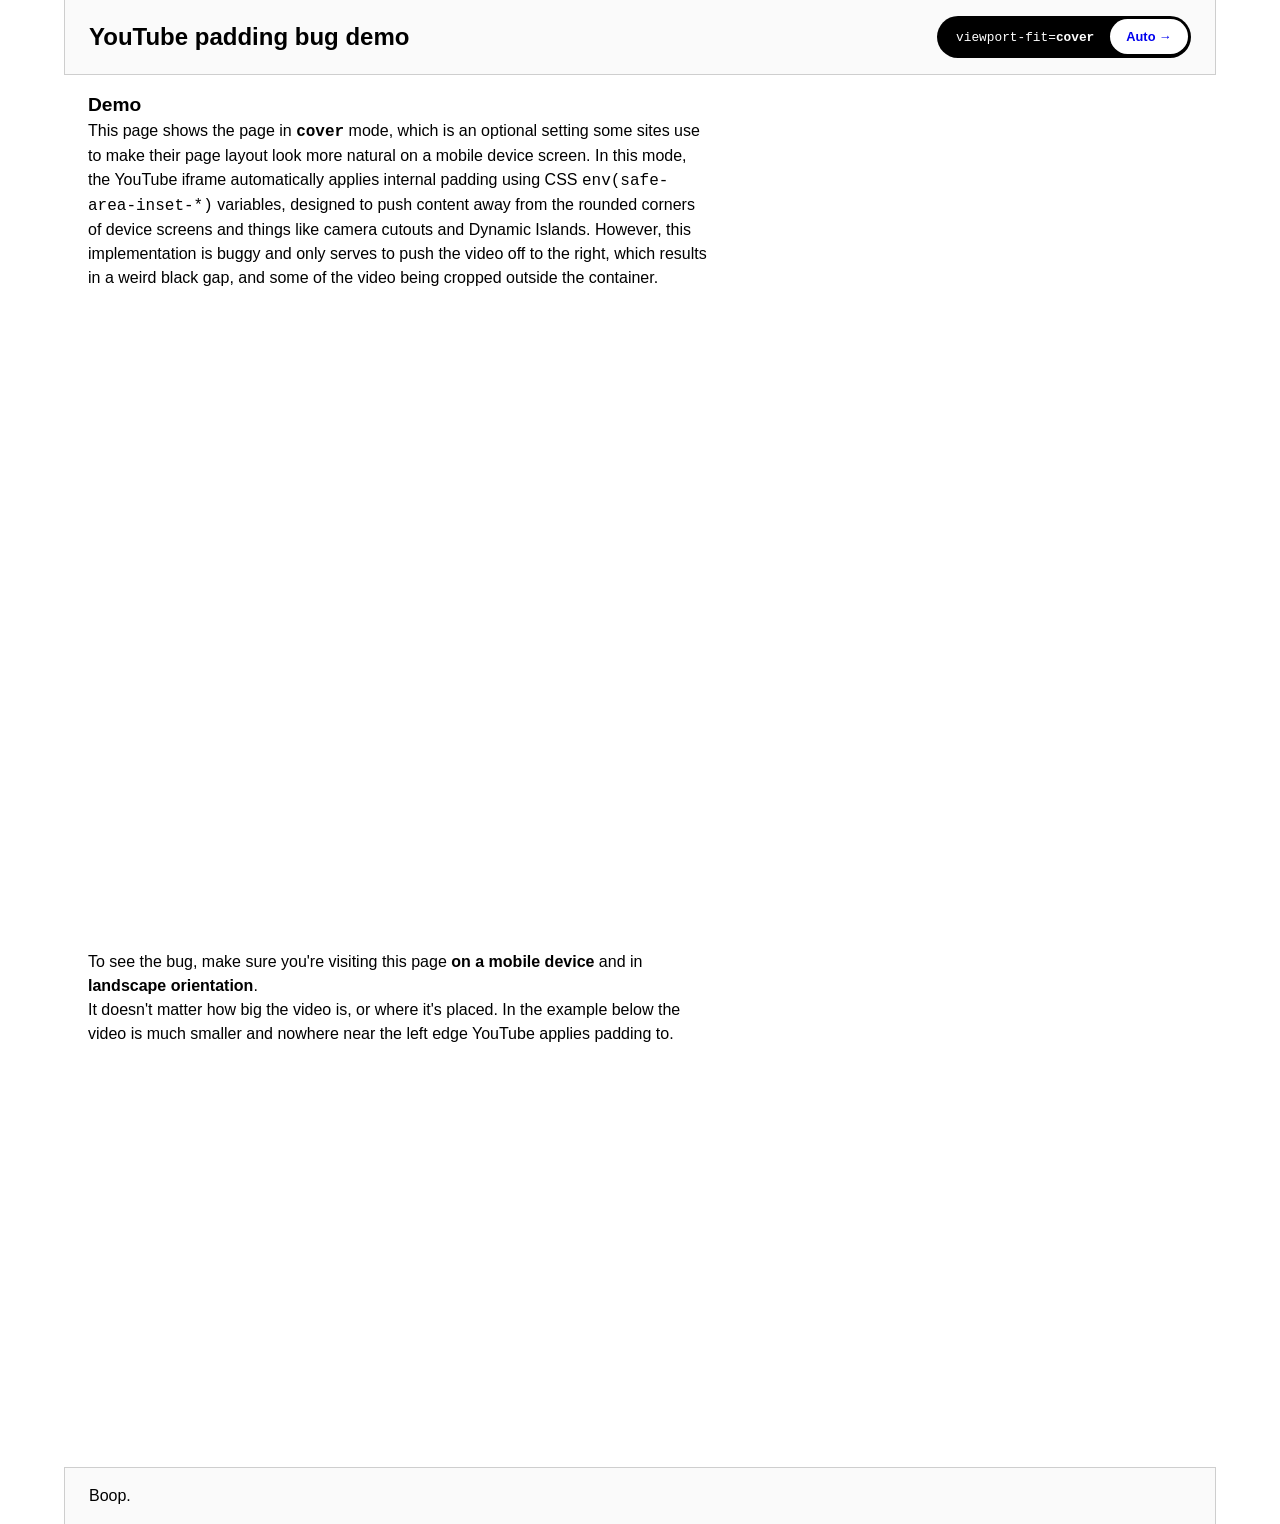
<file: index.html>
<!DOCTYPE html>
<html lang="en">
  <head>
    <meta charset="UTF-8">
    <link rel="stylesheet" href="./style.css">
    <meta name="viewport" content="width=device-width, initial-scale=1.0, viewport-fit=cover">
    <title>YouTube padding bug demo</title>
  </head>
  <body>
		<header>
			<h1>YouTube padding bug demo</h1>
			<span>
				<pre><code>viewport-fit=<strong>cover</strong></code></pre>
				<a href="auto.html">Auto →</a>
			</span>
		</header>
		
		<main>
			<h2>Demo</h2>
			<p>This page shows the page in <strong><code>cover</code></strong> mode, which is an optional setting some sites use to make their page layout look more natural on a mobile device screen. In this mode, the YouTube iframe automatically applies internal padding using CSS <code>env(safe-area-inset-*)</code> variables, designed to push content away from the rounded corners of device screens and things like camera cutouts and Dynamic Islands. However, this implementation is buggy and only serves to push the video off to the right, which results in a weird black gap, and some of the video being cropped outside the container.</p>

			<iframe src="https://www.youtube.com/embed/M9k-HerCr2g?si=hjQT1YvyQWwZLqg9" title="YouTube video player" frameborder="0" allow="accelerometer; autoplay; clipboard-write; encrypted-media; gyroscope; picture-in-picture; web-share" referrerpolicy="strict-origin-when-cross-origin" allowfullscreen></iframe>
			<p>To see the bug, make sure you're visiting this page <strong>on a mobile device</strong> and in <strong>landscape orientation</strong>.</p>

            <p>It doesn't matter how big the video is, or where it's placed. In the example below the video is much smaller and nowhere near the left edge YouTube applies padding to.</p>
            <div class="small-video-demo">
                <iframe src="https://www.youtube.com/embed/M9k-HerCr2g?si=hjQT1YvyQWwZLqg9" title="YouTube video player" frameborder="0" allow="accelerometer; autoplay; clipboard-write; encrypted-media; gyroscope; picture-in-picture; web-share" referrerpolicy="strict-origin-when-cross-origin" allowfullscreen></iframe>
            </div>
		</main>
		
		<footer>
			Boop.
		</footer>
  </body>
</html>
</file>
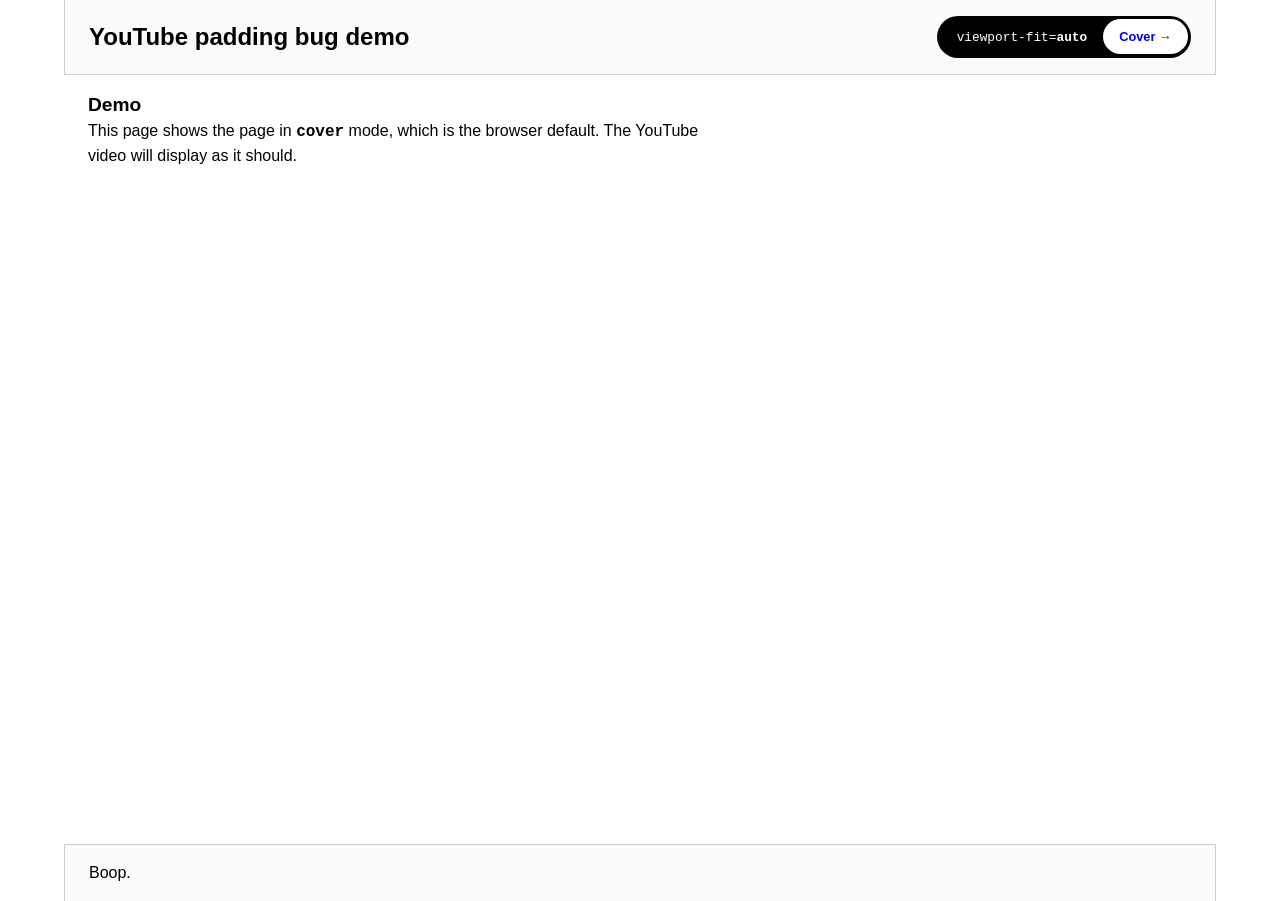
<file: auto.html>
<!DOCTYPE html>
<html lang="en">
  <head>
    <meta charset="UTF-8">
    <link rel="stylesheet" href="./style.css">
    <meta name="viewport" content="width=device-width, initial-scale=1.0, viewport-fit=auto">
    <title>YouTube padding bug demo</title>
  </head>
  <body>
		<header>
			<h1>YouTube padding bug demo</h1>
			<span>
				<pre><code>viewport-fit=<strong>auto</strong></code></pre>
				<a href="index.html">Cover →</a>
			</span>
		</header>
		
		<main>
			<h2>Demo</h2>
			<p>This page shows the page in <strong><code>cover</code></strong> mode, which is the browser default. The YouTube video will display as it should.</p>

			<iframe src="https://www.youtube.com/embed/M9k-HerCr2g?si=hjQT1YvyQWwZLqg9" title="YouTube video player" frameborder="0" allow="accelerometer; autoplay; clipboard-write; encrypted-media; gyroscope; picture-in-picture; web-share" referrerpolicy="strict-origin-when-cross-origin" allowfullscreen></iframe>
		</main>
		
		<footer>
			Boop.
		</footer>
  </body>
</html>
</file>
<file: style.css>
@import './reset.css';

:root {
	--page-width: 72rem;
	--x-padding: 1.5rem;
	--y-padding: 1rem;
}

html {
  font-family: -apple-system, BlinkMacSystemFont, "Segoe UI", Roboto, Helvetica, Arial, sans-serif, "Apple Color Emoji", "Segoe UI Emoji", "Segoe UI Symbol";
  -webkit-text-size-adjust: 100%;
  text-size-adjust: 100%;
}

body {
	display: flex;
	flex-flow: column;
	align-items: center;
	min-height: 100dvh;
    margin: 0;
    padding: 0;
}

header, main, footer {
	width: 100vw;
	max-width: var(--page-width);
	padding-inline-start: calc(env(safe-area-inset-left) + var(--x-padding));
	padding-inline-end: calc(env(safe-area-inset-right) + var(--x-padding));
	padding-block: var(--y-padding);
}

header, footer {
	background: #FAFAFA;
	border: 1px solid #CECECE;
	display: flex;
    flex-wrap: wrap;
	justify-content: space-between;
	align-items: center;
}

header {
	border-block-start: none;
}

footer {
	border-block-end: none;
}

h1 {
	font-size: 1.5rem;
}
h2 {
	font-size: 1.2rem;
}

p {
    font-size: 1rem;
    max-width: 70ch;
}

code {
	font-family: ui-monospace, 
             Menlo, Monaco, 
             "Cascadia Mono", "Segoe UI Mono", 
             "Roboto Mono", 
             "Oxygen Mono", 
             "Ubuntu Mono", 
             "Source Code Pro",
             "Fira Mono", 
             "Droid Sans Mono", 
             "Consolas", "Courier New", monospace;
}

header span {
	display: flex;
	align-items: baseline;
	background: #000;
	padding: 0.2rem;
	border-radius: 30rem;

	pre {
		color: #FFF;
		padding-inline: 1rem;
		margin: 0;
		font-size: 0.8rem;
	}

	a {
		background: #FFF;
		padding: 0.5rem 1rem;
		font-size: 0.8rem;
		text-decoration: none;
		border-radius: 30rem;
		font-weight: 600;
	}
}

main {
	flex-grow: 1;
}

iframe {
	margin-block: var(--y-padding);
	aspect-ratio: calc(16/9);
	width: 100%;
}

.small-video-demo {
    display: flex;
    justify-content: flex-end;

    iframe {
        width: calc(3 / 5 * 100%);
    }
}
</file>
